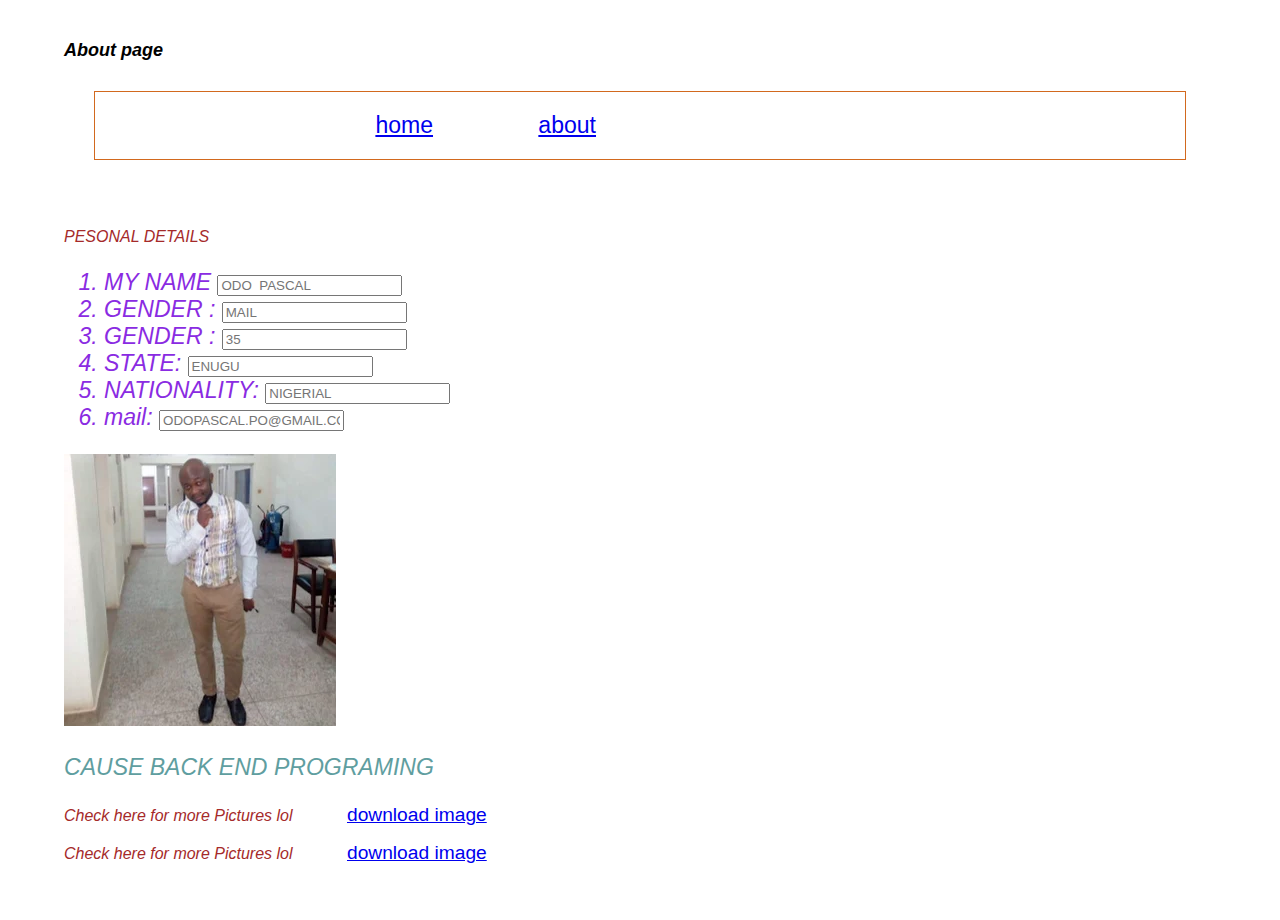
<file: ABOUT/index.html>
<!DOCTYPE html>
<html lang="en">
<head>
    <meta charset="UTF-8">
    <meta name="viewport" content="width=device-width, initial-scale=1.0">
    <title>about page</title>
</head>
<link rel="stylesheet" href="../ASSECT/style/index.css">
<nav class="body">
<body>
    
    <h1 style="margin: auto; font-size: large;font-style: italic;">About page</h1>
    <header>
        <!--internal navigation-->
        <nav class="nav">
      <a href="../MY ASSINMENT.HTML">home</a>
      <a href="./ABOUT/">about</a>
     </header>
    <section>
        <br />
        <!--LINE STYLE-->
        <p>PESONAL DETAILS</p>
        <!--COMBINATION 0F LISTIN (ODERDED LISTING) AND FORM (DATA COLLECTION)-->
        <section class="title">
          <ol >
            <li> <form> 
                <label>MY NAME</label> <input type="text" placeholder="ODO  PASCAL" />
            </form></li>
            <li> <form>
                <label>GENDER :</label> <input type="text" placeholder="MAIL" /></li>
            <li> <form>
                <label>GENDER :</label> <input type="number" placeholder="35" /></li>
            <li><form>
                <label>STATE:</label> <input type="STATE" placeholder="ENUGU" /></li>
            <li><form>
                <label>NATIONALITY:</label> <input type="text" placeholder="NIGERIAL" /></li>
            <LI> <form>
                <label>mail:</label> <input type="text" placeholder="ODOPASCAL.PO@GMAIL.COM" /> </LI>
          </ol>
        </section>
        <!--display image-->
        <img src="../ASSECT/IMAGES/YOUNG ME.webp" alt="text" />
        <br />
        <p id="cause-p">CAUSE BACK END PROGRAMING</p>
      </section>
        <section>
          <!--download-->
          <p>
            Check here for more Pictures lol
            <a href="./ASSECT/IMAGES/gruop pics/IMG_7904.jpg" download
              >download image</a>
            </p>
            <p>
              Check here for more Pictures lol
              <a href="./ASSECT/IMAGES/gruop pics/IMG_7904.jpg" download
                >download image</a>
              </p>
          </section>
</body>
</nav>
</html>
</file>
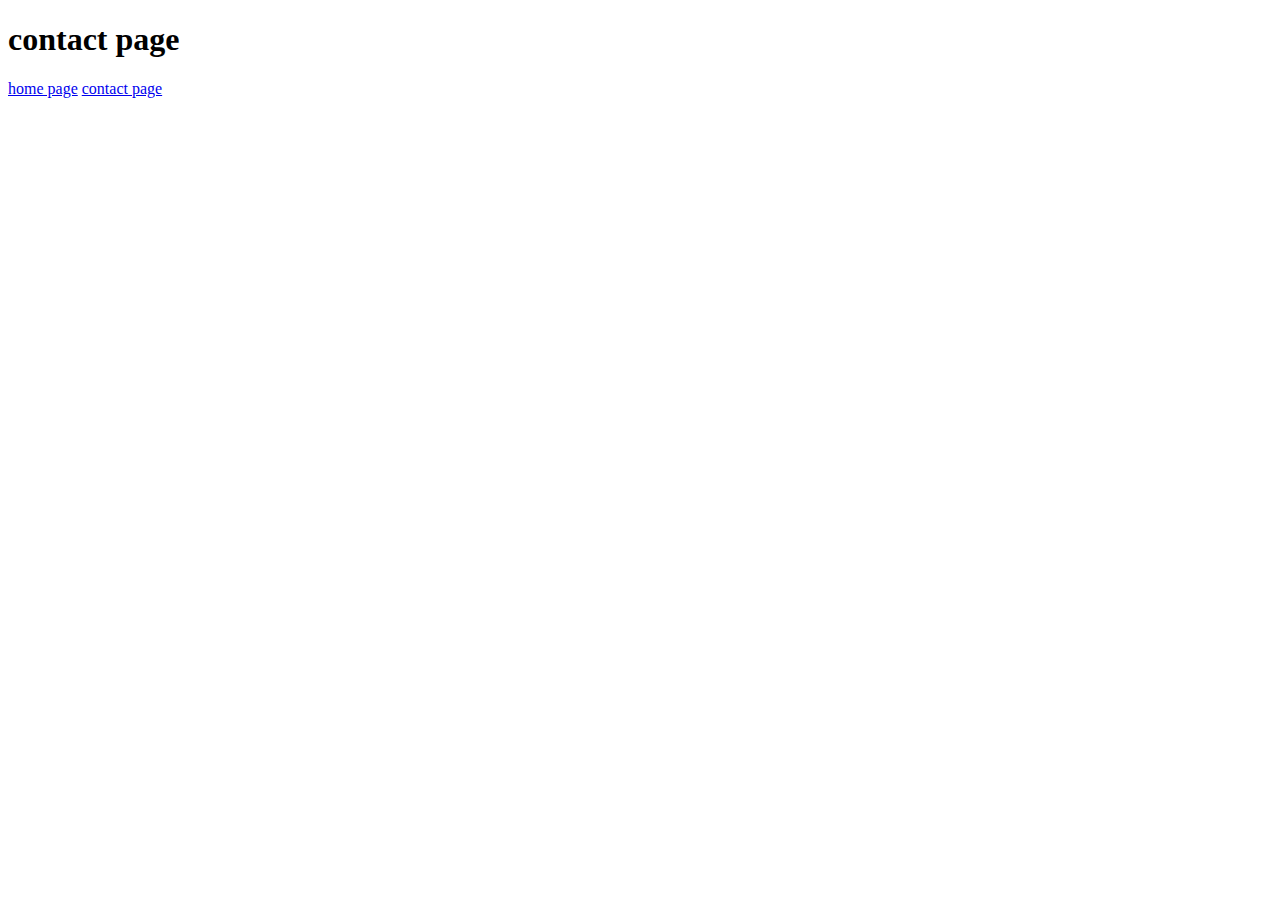
<file: contact/index.html>
<!DOCTYPE html>
<html lang="en">
<head>
    <meta charset="UTF-8">
    <meta name="viewport" content="width=device-width, initial-scale=1.0">
    <title>contact page</title>
</head>
<body>
    <h1>contact page</h1>
    <section>
        <!--internal navigation-->
      <a href="../MY ASSINMENT.HTML">home page</a>
      <a href="./">contact page</a>
    </section>
</body>
</html>
</file>
<file: ASSECT/style/index.css>
/* ELEMENT SELECTION */
P{
    color: brown;
    font-size: medium;
    font-style: oblique;
}
/**ID SELECTION**/
#cause-p{
    color: cadetblue;
    font-size: larger;
    font-style: oblique;
}
/***CLASE SELECTOR***/
.title{
    font-size: larger;
    box-decoration-break: inherit;
    font-style: italic;
    color: blueviolet;
}
html, body {
    font-family: 'Gill Sans', 'Gill Sans MT', Calibri, 'Trebuchet MS', sans-serif;
    padding:10px;
    margin:10px;
}
header{
    border: 1px solid chocolate;
    padding: 20px 20%;
    margin:30px ;
}
nav a {
    margin:20px 50px;
    font-size: larger;
    font-weight: 400;
    font-style: normal;
}
    nav.body {
        margin:0 2%;
        font-size: larger;
        font-weight: 400;
        font-style: normal;   
     }
    main{
        margin: 20PX;
        
     }
     #IMAGES{
        size-adjust:100PX;
        size:100PX ;
     }
</file>
